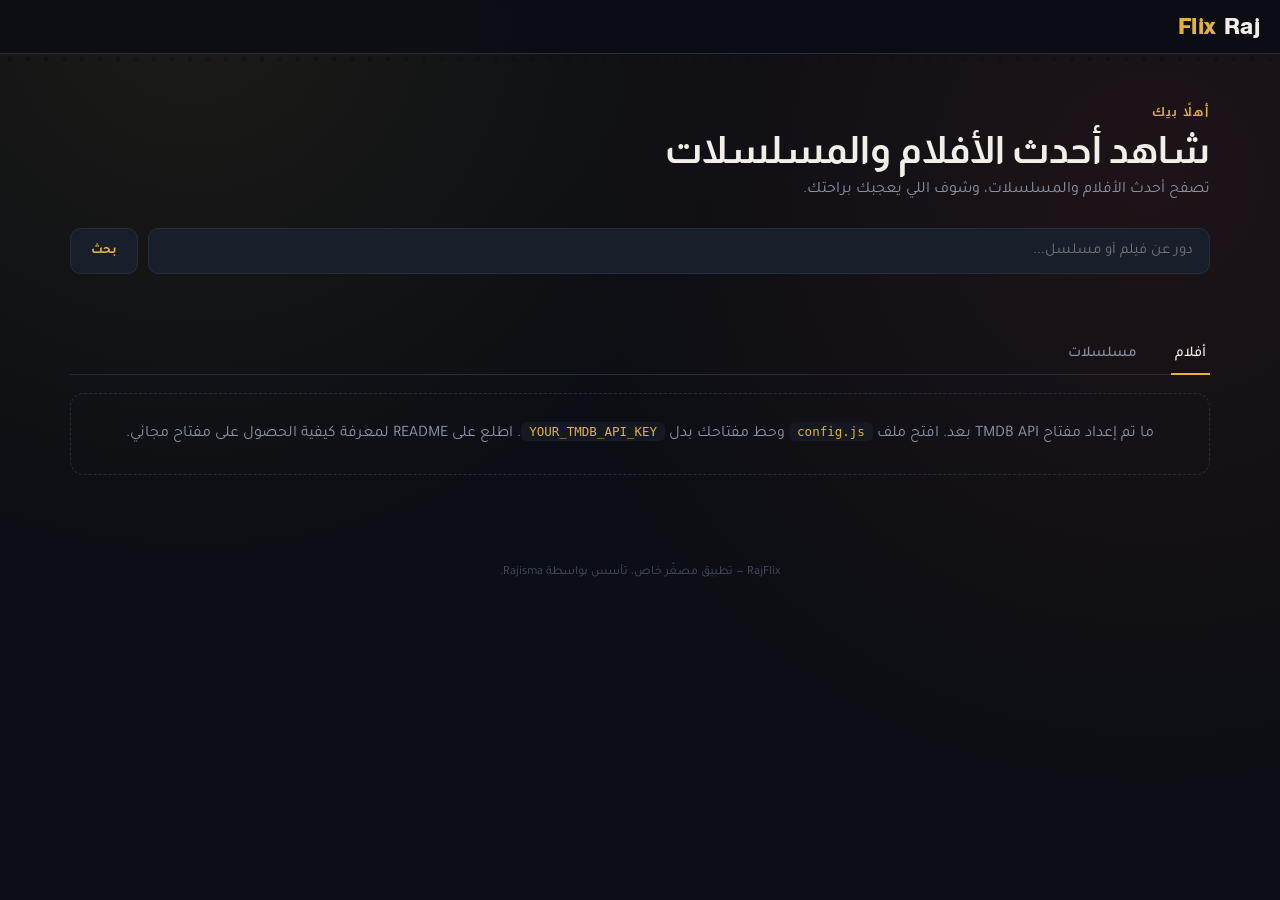
<file: home.html>
<!DOCTYPE html>
<html lang="ar" dir="rtl">
<head>
<meta charset="UTF-8">
<meta name="viewport" content="width=device-width, initial-scale=1, viewport-fit=cover">
<title>RajFlix</title>
<link rel="stylesheet" href="style.css">
<script src="https://telegram.org/js/telegram-web-app.js"></script>
</head>
<body>

<header class="topbar">
  <div class="brand">Raj<span class="dot">Flix</span></div>
</header>

<div class="reel-edge"></div>

<div class="container">
  <section class="hero">
    <div class="hero-eyebrow">أهلاً بيك</div>
    <h1>شاهد أحدث الأفلام والمسلسلات</h1>
    <p>تصفح أحدث الأفلام والمسلسلات، وشوف اللي يعجبك براحتك.</p>

    <div class="search-row">
      <input type="text" id="searchInput" placeholder="دور عن فيلم أو مسلسل...">
      <button id="searchBtn">بحث</button>
    </div>
  </section>

  <nav class="tabs" id="tabs">
    <div class="tab active" data-tab="movies">أفلام</div>
    <div class="tab" data-tab="series">مسلسلات</div>
    <div class="tab" data-tab="search" id="searchTab" style="display:none;">نتائج البحث</div>
  </nav>

  <div id="setupNote" class="setup-note" style="display:none;">
    ما تم إعداد مفتاح TMDB API بعد. افتح ملف
    <code>config.js</code> وحط مفتاحك بدل
    <code>YOUR_TMDB_API_KEY</code>. اطلع على README لمعرفة كيفية الحصول على مفتاح مجاني.
  </div>

  <div id="content"></div>
</div>

<footer>RajFlix — تطبيق مصغّر خاص، تأسس بواسطة Rajisma.</footer>

<script src="config.js"></script>
<script src="telegram.js"></script>
<script src="api.js"></script>
<script src="app.js"></script>
</body>
</html>
</file>
<file: style.css>
@import url('https://fonts.googleapis.com/css2?family=Almarai:wght@400;700;800&family=Tajawal:wght@300;400;500;700&display=swap');

:root{
  --bg: #0B0E14;
  --bg-raised: #141922;
  --bg-card: #181F2B;
  --stroke: #262E3D;
  --gold: #E3B23C;
  --gold-dim: #a9852c;
  --red: #C1443C;
  --text: #F2EFE9;
  --text-dim: #8A93A6;
  --radius: 14px;
  --font-display: 'Almarai', 'Tajawal', sans-serif;
  --font-body: 'Tajawal', sans-serif;
}

*{ box-sizing: border-box; }

html, body{
  margin:0; padding:0;
  background: var(--bg);
  color: var(--text);
  font-family: var(--font-body);
  direction: rtl;
  min-height:100vh;
  -webkit-font-smoothing: antialiased;
}

body{
  background-image:
    radial-gradient(circle at 15% 0%, rgba(227,178,60,0.08), transparent 40%),
    radial-gradient(circle at 90% 20%, rgba(193,68,60,0.10), transparent 45%);
  background-attachment: fixed;
}

a{ color: inherit; text-decoration:none; }
button{ font-family: inherit; cursor:pointer; }
img{ max-width:100%; display:block; }

::selection{ background: var(--gold); color:#0B0E14; }

:focus-visible{
  outline: 2px solid var(--gold);
  outline-offset: 3px;
}

/* ---------- Perforated film-edge divider ---------- */
.reel-edge{
  height: 10px;
  background-image: radial-gradient(circle, var(--bg) 2.5px, transparent 2.6px);
  background-size: 18px 10px;
  background-position: center;
  opacity: .5;
}

/* ---------- Top bar ---------- */
.topbar{
  position: sticky; top:0; z-index: 20;
  display:flex; align-items:center; justify-content:space-between;
  padding: 14px 20px;
  background: rgba(11,14,20,0.85);
  backdrop-filter: blur(10px);
  border-bottom: 1px solid var(--stroke);
}
.brand{
  font-family: var(--font-display);
  font-weight: 800;
  font-size: 22px;
  letter-spacing: .5px;
  display:flex; align-items:center; gap:8px;
}
.brand .dot{ color: var(--gold); }
.topbar-actions{ display:flex; align-items:center; gap:12px; }
.role-chip{
  font-size:12px;
  padding: 5px 12px;
  border-radius: 999px;
  border: 1px solid var(--gold-dim);
  color: var(--gold);
  background: rgba(227,178,60,0.08);
  white-space:nowrap;
}
.icon-btn{
  background: var(--bg-card);
  border: 1px solid var(--stroke);
  color: var(--text-dim);
  width: 38px; height:38px;
  border-radius: 10px;
  display:flex; align-items:center; justify-content:center;
  font-size:16px;
}
.icon-btn:hover{ color: var(--gold); border-color: var(--gold-dim); }

/* ================= LOGIN / GATE PAGE ================= */
.gate{
  min-height:100vh;
  display:flex; flex-direction:column; align-items:center; justify-content:center;
  padding: 32px 18px;
}
.gate-mark{
  font-family: var(--font-display);
  font-size: 15px;
  color: var(--text-dim);
  letter-spacing: 3px;
  margin-bottom: 10px;
  text-transform: uppercase;
}
.gate-title{
  font-family: var(--font-display);
  font-weight: 800;
  font-size: clamp(36px, 9vw, 56px);
  margin: 0 0 6px;
  text-align:center;
  line-height:1.05;
}
.gate-title .dot{ color: var(--gold); }
.gate-sub{
  color: var(--text-dim);
  font-size: 15px;
  margin-bottom: 34px;
  text-align:center;
  max-width: 360px;
}

/* Ticket card */
.ticket{
  width: 100%; max-width: 380px;
  background: linear-gradient(160deg, var(--bg-card), var(--bg-raised));
  border: 1px solid var(--stroke);
  border-radius: var(--radius);
  padding: 26px 24px 20px;
  position: relative;
  box-shadow: 0 30px 60px -20px rgba(0,0,0,.6);
}
.ticket::before{
  content:"";
  position:absolute; right:-9px; top:50%; transform:translateY(-50%);
  width:18px; height:18px; border-radius:50%;
  background: var(--bg);
  border: 1px solid var(--stroke);
}
.ticket::after{
  content:"";
  position:absolute; left:-9px; top:50%; transform:translateY(-50%);
  width:18px; height:18px; border-radius:50%;
  background: var(--bg);
  border: 1px solid var(--stroke);
}
.ticket-label{
  font-size: 11px;
  letter-spacing: 2px;
  color: var(--gold);
  text-transform: uppercase;
  margin-bottom: 14px;
  display:flex; align-items:center; gap:8px;
}
.ticket-label::after{
  content:""; flex:1; height:1px; background: var(--stroke);
}
.field{ margin-bottom: 18px; }
.field label{
  display:block; font-size: 13px; color: var(--text-dim); margin-bottom: 8px;
}
.field input{
  width:100%;
  background: var(--bg);
  border: 1px solid var(--stroke);
  color: var(--text);
  font-family: inherit;
  font-size: 16px;
  padding: 13px 14px;
  border-radius: 10px;
  transition: border-color .15s;
}
.field input:focus{ border-color: var(--gold); }
.field input::placeholder{ color: #4c5566; }

.btn-primary{
  width:100%;
  background: var(--gold);
  color: #14100a;
  border:none;
  font-weight: 700;
  font-size: 16px;
  padding: 14px;
  border-radius: 10px;
  transition: transform .12s, background .15s;
}
.btn-primary:hover{ background:#f0c559; }
.btn-primary:active{ transform: scale(.98); }

.ticket-perf{
  border-top: 1px dashed var(--stroke);
  margin-top: 20px; padding-top: 14px;
  display:flex; justify-content:space-between;
  font-size: 11px; color: #52596b; letter-spacing: 1px;
}

.gate-hint{
  margin-top: 22px;
  font-size: 12.5px;
  color: #55607a;
  text-align:center;
  max-width: 340px;
}

/* ================= HOME PAGE ================= */
.container{ max-width: 1180px; margin: 0 auto; padding: 0 20px 60px; }

.hero{
  padding: 40px 0 30px;
  display:flex; flex-direction:column; gap:10px;
}
.hero-eyebrow{
  color: var(--gold); font-size: 13px; letter-spacing: 2px; text-transform:uppercase;
  font-family: var(--font-display); font-weight: 700;
}
.hero h1{
  font-family: var(--font-display);
  font-size: clamp(26px, 4vw, 38px);
  margin: 0;
}
.hero p{ color: var(--text-dim); margin: 0; max-width: 560px; }

.search-row{
  display:flex; gap:10px; margin-top: 18px;
}
.search-row input{
  flex:1;
  background: var(--bg-card);
  border: 1px solid var(--stroke);
  color: var(--text);
  padding: 13px 16px;
  border-radius: 10px;
  font-family: inherit;
  font-size: 15px;
}
.search-row input:focus{ border-color: var(--gold); outline:none; }
.search-row button{
  background: var(--bg-card);
  border: 1px solid var(--stroke);
  color: var(--gold);
  padding: 0 20px;
  border-radius: 10px;
  font-weight: 700;
}

.tabs{
  display:flex; gap: 8px; margin: 30px 0 18px;
  border-bottom: 1px solid var(--stroke);
}
.tab{
  padding: 10px 4px; margin-left: 22px;
  color: var(--text-dim); font-weight: 500; font-size: 15px;
  border-bottom: 2px solid transparent;
  position: relative; top: 1px;
}
.tab.active{ color: var(--text); border-color: var(--gold); }

.section-title{
  font-family: var(--font-display);
  font-size: 19px; font-weight: 700;
  margin: 30px 0 16px;
  display:flex; align-items:center; gap:10px;
}
.section-title .idx{ color: var(--gold); font-size: 14px; }

.grid{
  display:grid;
  grid-template-columns: repeat(auto-fill, minmax(150px, 1fr));
  gap: 16px;
}

.card{
  background: var(--bg-card);
  border: 1px solid var(--stroke);
  border-radius: 12px;
  overflow:hidden;
  transition: transform .18s, border-color .18s;
}
.card:hover{ transform: translateY(-4px); border-color: var(--gold-dim); }
.card .poster{
  width:100%; aspect-ratio: 2/3; object-fit:cover;
  background: var(--bg-raised);
  display:flex; align-items:center; justify-content:center;
  color: var(--text-dim); font-size:12px; text-align:center;
}
.card .info{ padding: 10px 12px 14px; }
.card .title{
  font-size: 14px; font-weight: 700; margin: 0 0 4px;
  overflow:hidden; text-overflow:ellipsis; white-space:nowrap;
}
.card .meta{
  display:flex; align-items:center; justify-content:space-between;
  font-size: 12px; color: var(--text-dim);
}
.card .rating{ color: var(--gold); }

.empty-state, .setup-note{
  border: 1px dashed var(--stroke);
  border-radius: var(--radius);
  padding: 30px 20px;
  text-align:center;
  color: var(--text-dim);
  margin-top: 10px;
}
.setup-note code{
  background: var(--bg-raised);
  padding: 2px 8px;
  border-radius: 6px;
  color: var(--gold);
  font-size: 12.5px;
}

.skeleton{
  background: linear-gradient(90deg, var(--bg-card) 25%, var(--bg-raised) 37%, var(--bg-card) 63%);
  background-size: 400% 100%;
  animation: shimmer 1.4s infinite;
}
@keyframes shimmer{ 0%{background-position:100% 0} 100%{background-position:0 0} }

footer{
  text-align:center; color:#454e63; font-size:12.5px;
  padding: 30px 20px 50px;
}

/* ================= DETAILS PAGE ================= */
.details-hero{
  position:relative;
  min-height: 340px;
  display:flex; align-items:flex-end;
  padding: 30px 20px;
  background-size: cover; background-position: center top;
}
.details-hero::before{
  content:"";
  position:absolute; inset:0;
  background: linear-gradient(180deg, rgba(11,14,20,0.2) 0%, var(--bg) 92%);
}
.details-hero-inner{ position:relative; max-width: 1180px; margin: 0 auto; width:100%; }
.details-hero h1{
  font-family: var(--font-display); font-size: clamp(26px,5vw,42px); margin: 0 0 10px;
}
.details-badges{ display:flex; gap:10px; flex-wrap:wrap; margin-bottom: 10px; }
.badge{
  font-size: 12px; padding: 4px 10px; border-radius: 999px;
  border: 1px solid var(--stroke); color: var(--text-dim);
}
.details-body{ max-width: 1180px; margin: 0 auto; padding: 10px 20px 60px; display:flex; gap:28px; flex-wrap:wrap; }
.details-poster{ width: 220px; flex-shrink:0; border-radius: 12px; overflow:hidden; border:1px solid var(--stroke); margin-top:-90px; position:relative; }
.details-main{ flex:1; min-width:260px; }
.details-main h3{ font-family: var(--font-display); font-size:16px; color:var(--gold); margin: 24px 0 8px; }
.details-main p{ color: var(--text-dim); line-height: 1.9; }
.back-link{ display:inline-flex; align-items:center; gap:6px; color: var(--text-dim); font-size:14px; margin-bottom: 14px; }
.back-link:hover{ color: var(--gold); }

@media (max-width: 640px){
  .details-poster{ width: 140px; margin-top:-60px; }
  .tab{ margin-left: 14px; font-size: 14px; }
}
</file>
